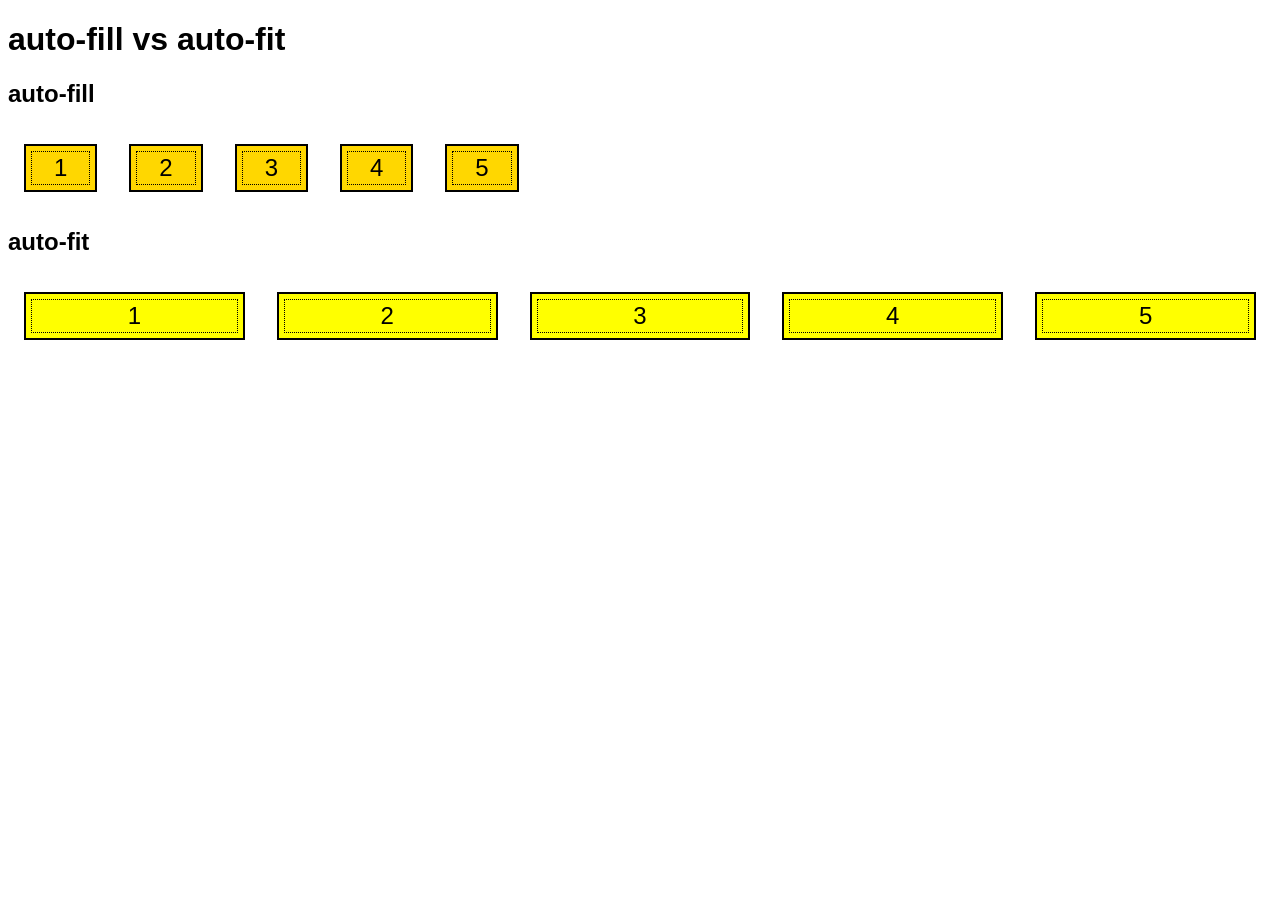
<file: demo-auto-fit-fill_finished/index.html>
<!DOCTYPE html>
<html lang="en">
<head>
    <meta charset="UTF-8">
    <meta name="viewport" content="width=device-width, initial-scale=1.0">
    <link rel="stylesheet" href="main.css" />
    <title>CSCI E-12: Class 04 - Auto Fit &amp; Fill</title>
</head>
<body>
    <h1>auto-fill vs auto-fit</h1>

    <h2>auto-fill</h2>
    <div class="parent grid-auto-fill">
        <div class="child">1</div>
        <div class="child">2</div>
        <div class="child">3</div>
        <div class="child">4</div>
        <div class="child">5</div>
    </div>
    <h2>auto-fit</h2>
    <div class="parent grid-auto-fit">
        <div class="child">1</div>
        <div class="child">2</div>
        <div class="child">3</div>
        <div class="child">4</div>
        <div class="child">5</div>
    </div>

</body>
</html>
</file>
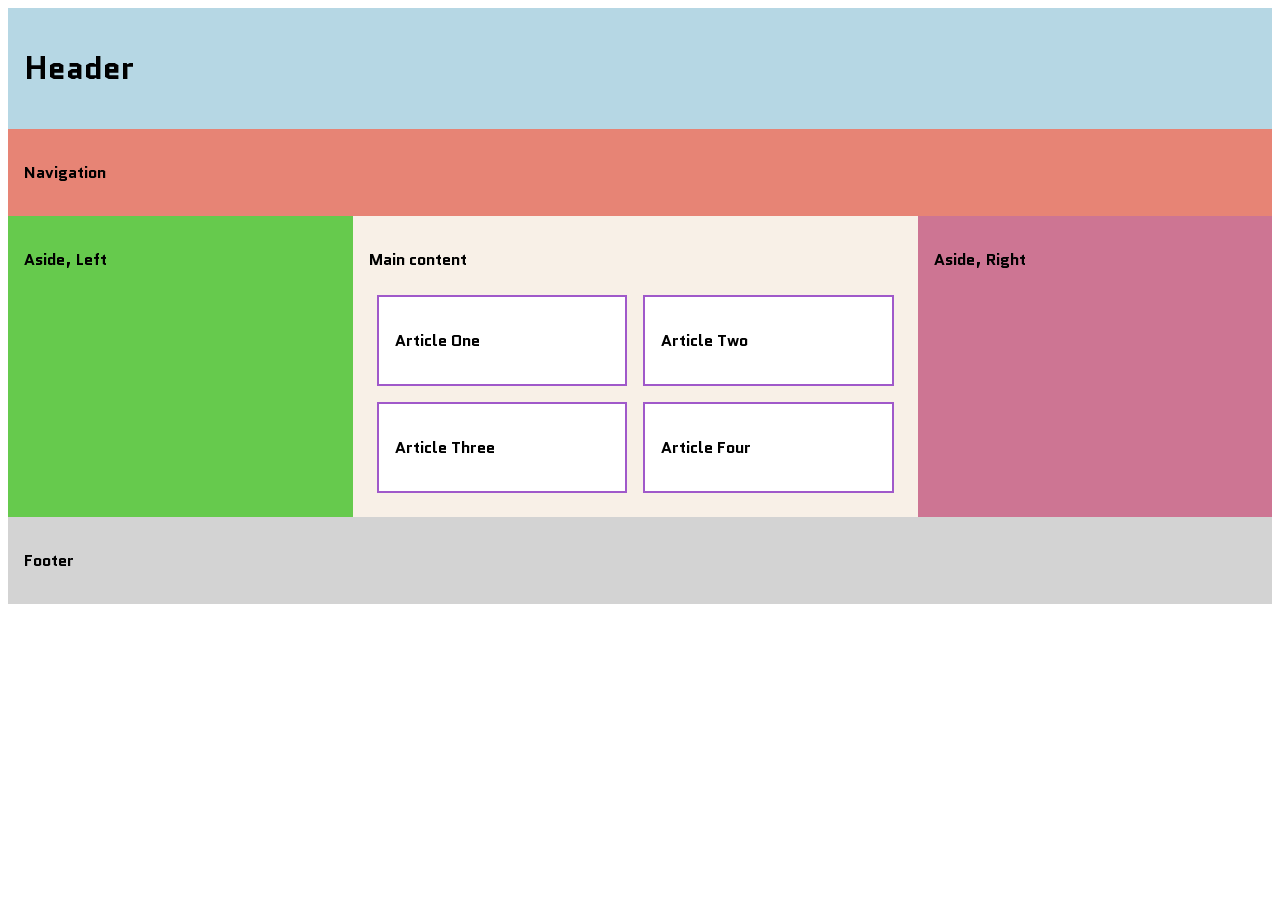
<file: demo-media-queries_finished/index.html>
<!DOCTYPE html>
<html lang="en">
<head>
    <meta charset="UTF-8">
    <meta name="viewport" content="width=device-width, initial-scale=1.0">
    <link rel="stylesheet" href="main.css" />
    <link rel="preconnect" href="https://fonts.googleapis.com">
    <link rel="preconnect" href="https://fonts.gstatic.com" crossorigin>
    <link href="https://fonts.googleapis.com/css2?family=Quantico:ital,wght@0,400;0,700;1,400;1,700&display=swap" rel="stylesheet">
    <title>CSCI E-12: Class 04 - Media Query Demos</title>
</head>
<body>
    <div id="grid-container">
        <header>
            <h1>Header</h1>
        </header>
        <nav>
            <p>Navigation</p>
        </nav>
        <main>
            <p>Main content</p>
            <article>
                <p>Article One</p>
            </article> 
            <article>
                <p>Article Two</p>
            </article>        
            <article>
                <p>Article Three</p>
            </article>     
            <article>
                <p>Article Four</p>
            </article>     
        </main>
        <aside id="left-aside">
            <p>Aside, Left</p>
        </aside>
        <aside id="right-aside">
            <p>Aside, Right</p>
        </aside>
        <footer>
            <p>Footer</p>
        </footer>
    </div>
</body>
</html>
</file>
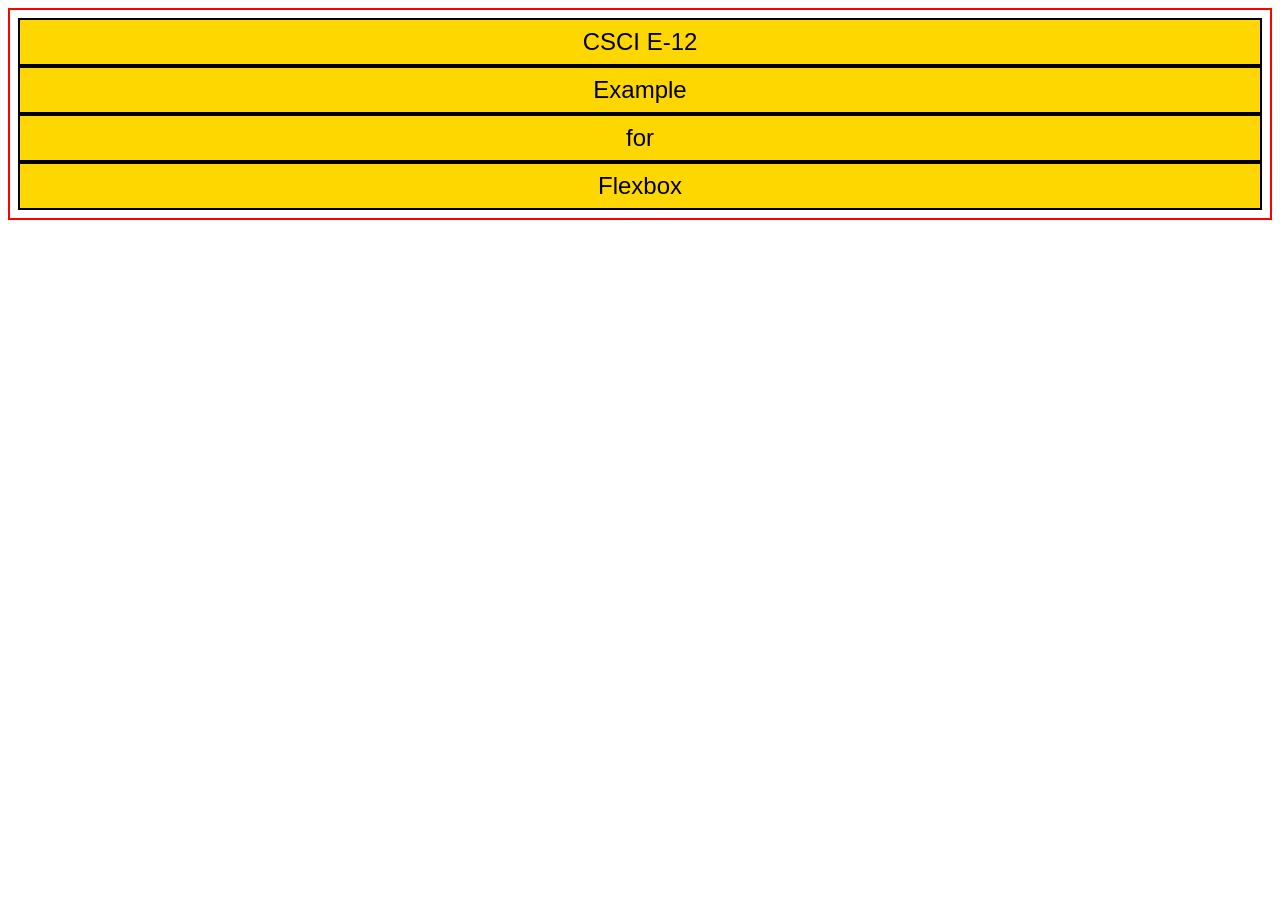
<file: demo-flex-box_finished/index-00.html>
<!DOCTYPE html>
<html lang="en">
<head>
    <meta charset="UTF-8">
    <meta name="viewport" content="width=device-width, initial-scale=1.0">
    <link rel="stylesheet" href="visualize.css" />

    <title>CSCI E-12: Class 04 - Flexbox Demos</title>
</head>
<body>
    <div id="parent">
        <div id="child-01" class="child">
            <p>CSCI E-12</p>
        </div>
        <div id="child-02" class="child">
            <p>Example</p>
        </div>
        <div id="child-03" class="child">
            <p>for</p>
        </div>
        <div id="child-04" class="child">
            <p>Flexbox</p>
        </div>
    </div>
</body>
</html>
</file>
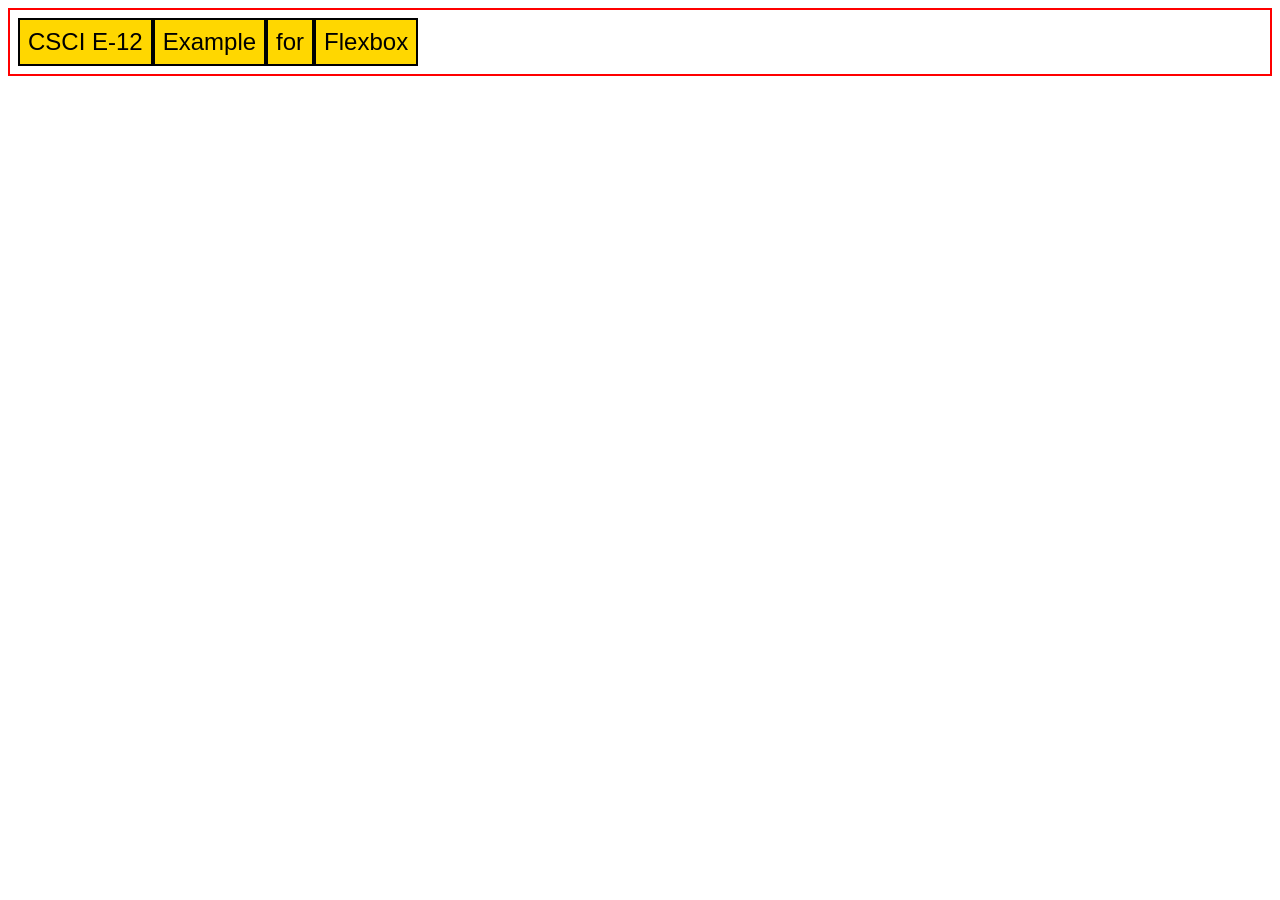
<file: demo-flex-box_finished/index-01.html>
<!DOCTYPE html>
<html lang="en">
<head>
    <meta charset="UTF-8">
    <meta name="viewport" content="width=device-width, initial-scale=1.0">
    <link rel="stylesheet" href="visualize.css" />
    <link rel="stylesheet" href="flex-01.css" />
  
    <title>CSCI E-12: Class 04 - Flexbox Demos</title>
</head>
<body>
    <div id="parent">
        <div id="child-01" class="child">
            <p>CSCI E-12</p>
        </div>
        <div id="child-02" class="child">
            <p>Example</p>
        </div>
        <div id="child-03" class="child">
            <p>for</p>
        </div>
        <div id="child-04" class="child">
            <p>Flexbox</p>
        </div>
    </div>   
</body>
</html>
</file>
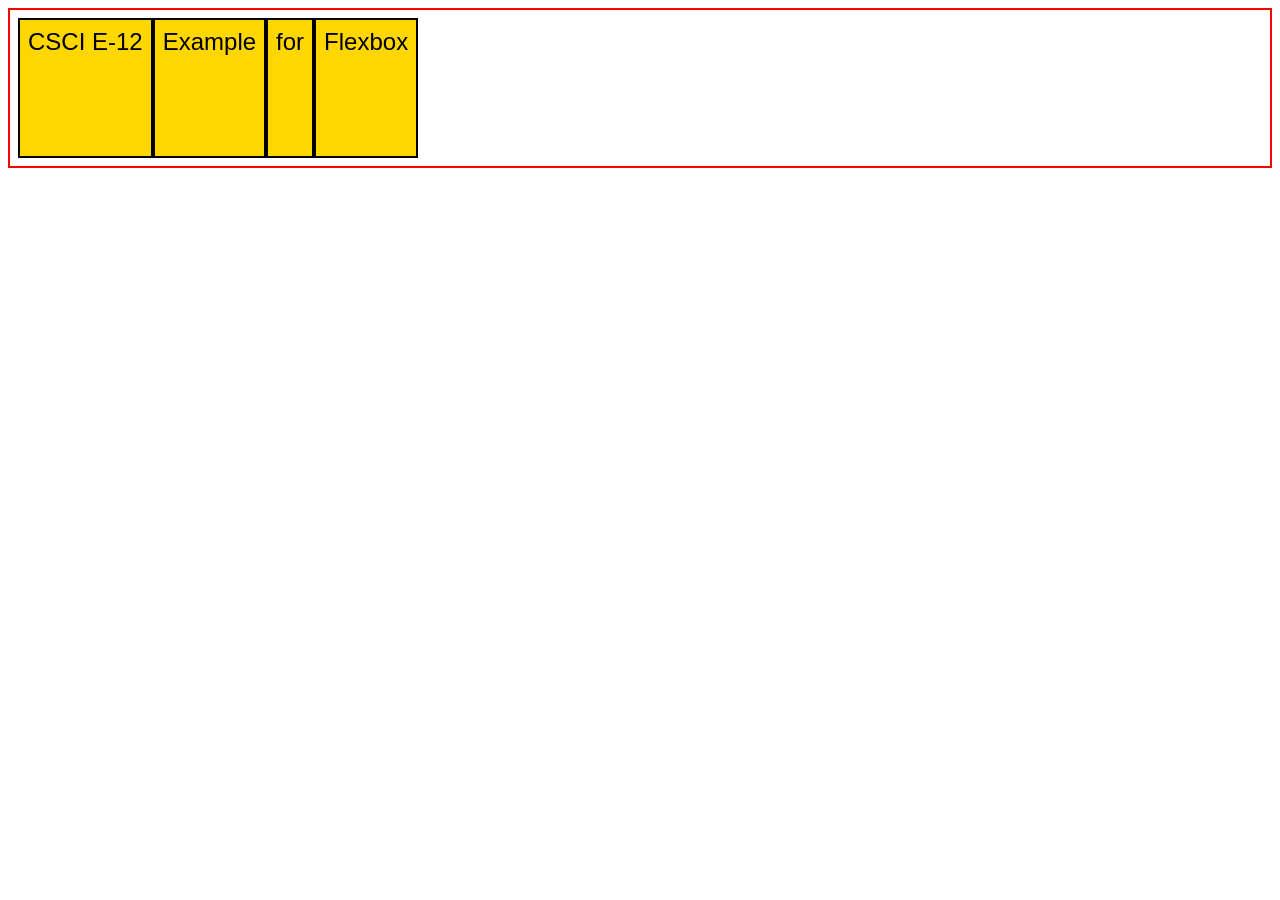
<file: demo-flex-box_finished/index-02.html>
<!DOCTYPE html>
<html lang="en">
<head>
    <meta charset="UTF-8">
    <meta name="viewport" content="width=device-width, initial-scale=1.0">
    <link rel="stylesheet" href="visualize.css" />
    <link rel="stylesheet" href="flex-02.css" />
  
    <title>CSCI E-12: Class 04 - Flexbox Demos</title>
</head>
<body>
   <div id="parent">
        <div id="child-01" class="child">
            <p>CSCI E-12</p>
        </div>
        <div id="child-02" class="child">
            <p>Example</p>
        </div>
        <div id="child-03" class="child">
            <p>for</p>
        </div>
        <div id="child-04" class="child">
            <p>Flexbox</p>
        </div>
    </div>
</body>
</html>
</file>
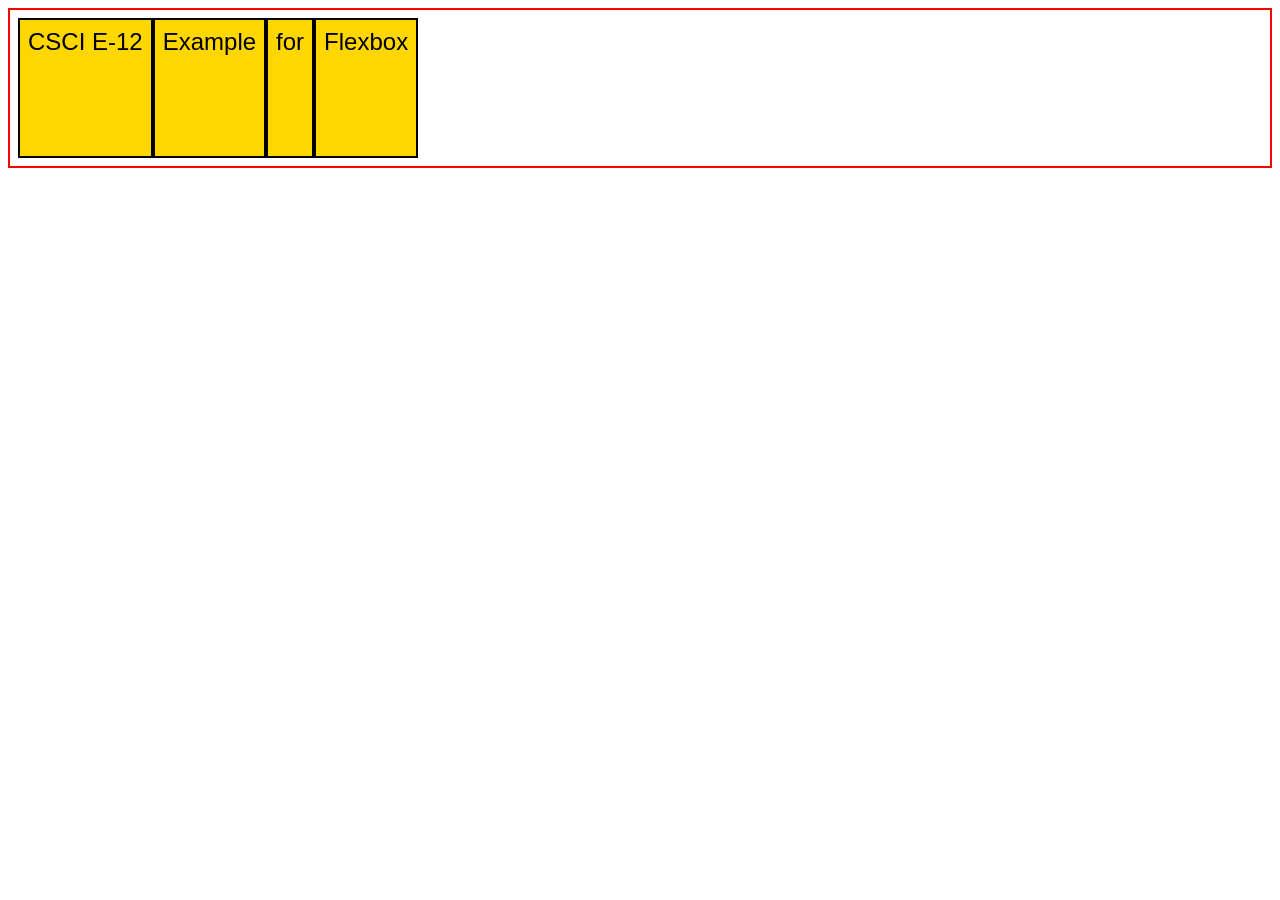
<file: demo-flex-box_finished/index-03.html>
<!DOCTYPE html>
<html lang="en">
<head>
    <meta charset="UTF-8">
    <meta name="viewport" content="width=device-width, initial-scale=1.0">
    <link rel="stylesheet" href="visualize.css" />
    <link rel="stylesheet" href="flex-03.css" />
  
    <title>CSCI E-12: Class 04 - Flexbox Demos</title>
</head>
<body>
   <div id="parent">
        <div id="child-01" class="child">
            <p>CSCI E-12</p>
        </div>
        <div id="child-02" class="child">
            <p>Example</p>
        </div>
        <div id="child-03" class="child">
            <p>for</p>
        </div>
        <div id="child-04" class="child">
            <p>Flexbox</p>
        </div>
    </div>
</body>
</html>
</file>
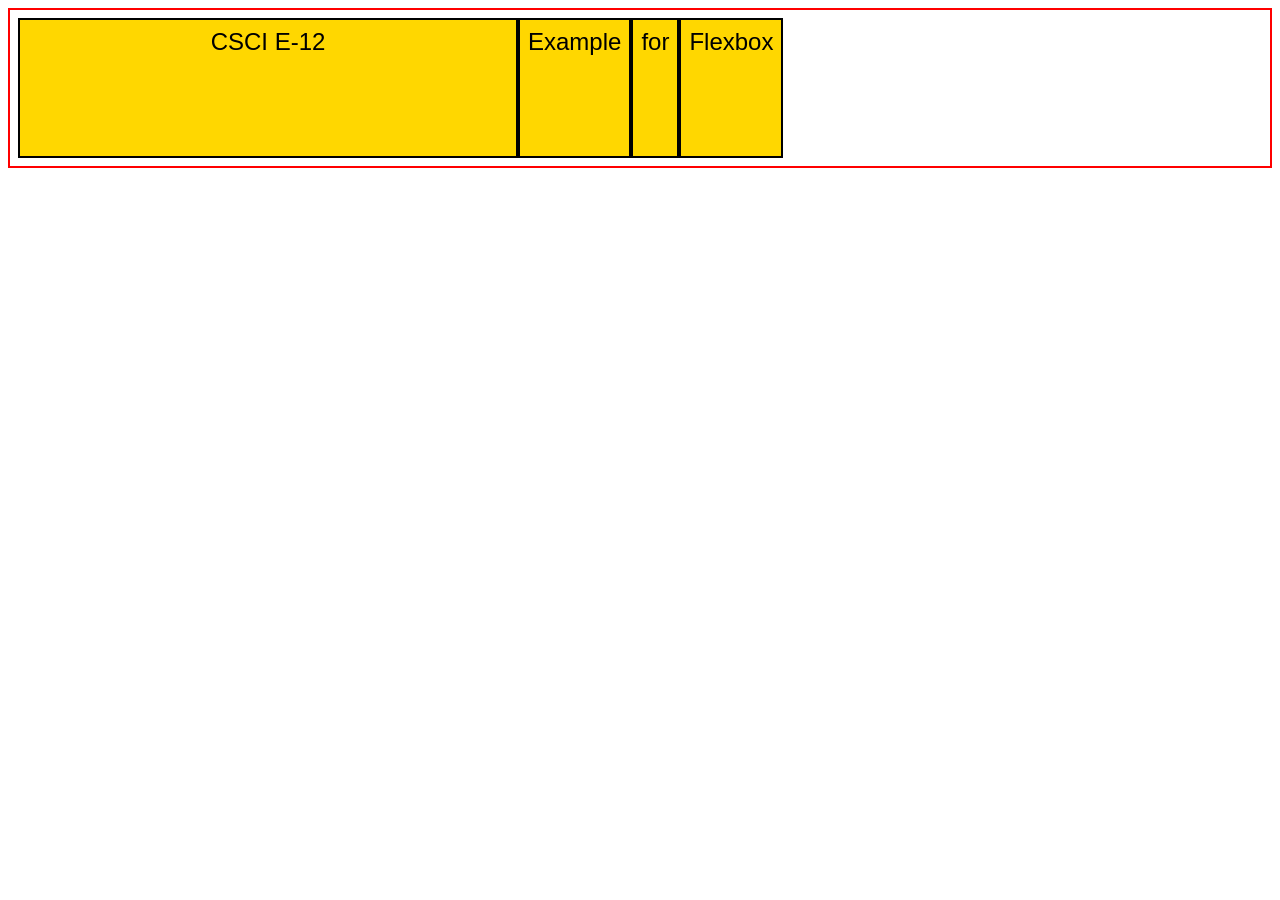
<file: demo-flex-box_finished/index-04.html>
<!DOCTYPE html>
<html lang="en">
<head>
    <meta charset="UTF-8">
    <meta name="viewport" content="width=device-width, initial-scale=1.0">
    <link rel="stylesheet" href="visualize.css" />
    <link rel="stylesheet" href="flex-04.css" />
  
    <title>CSCI E-12: Class 04 - Flexbox Demos</title>
</head>
<body>
    <div id="parent">
        <div id="child-01" class="child">
            <p>CSCI E-12</p>
        </div>
        <div id="child-02" class="child">
            <p>Example</p>
        </div>
        <div id="child-03" class="child">
            <p>for</p>
        </div>
        <div id="child-04" class="child">
            <p>Flexbox</p>
        </div>
    </div>
</body>
</html>
</file>
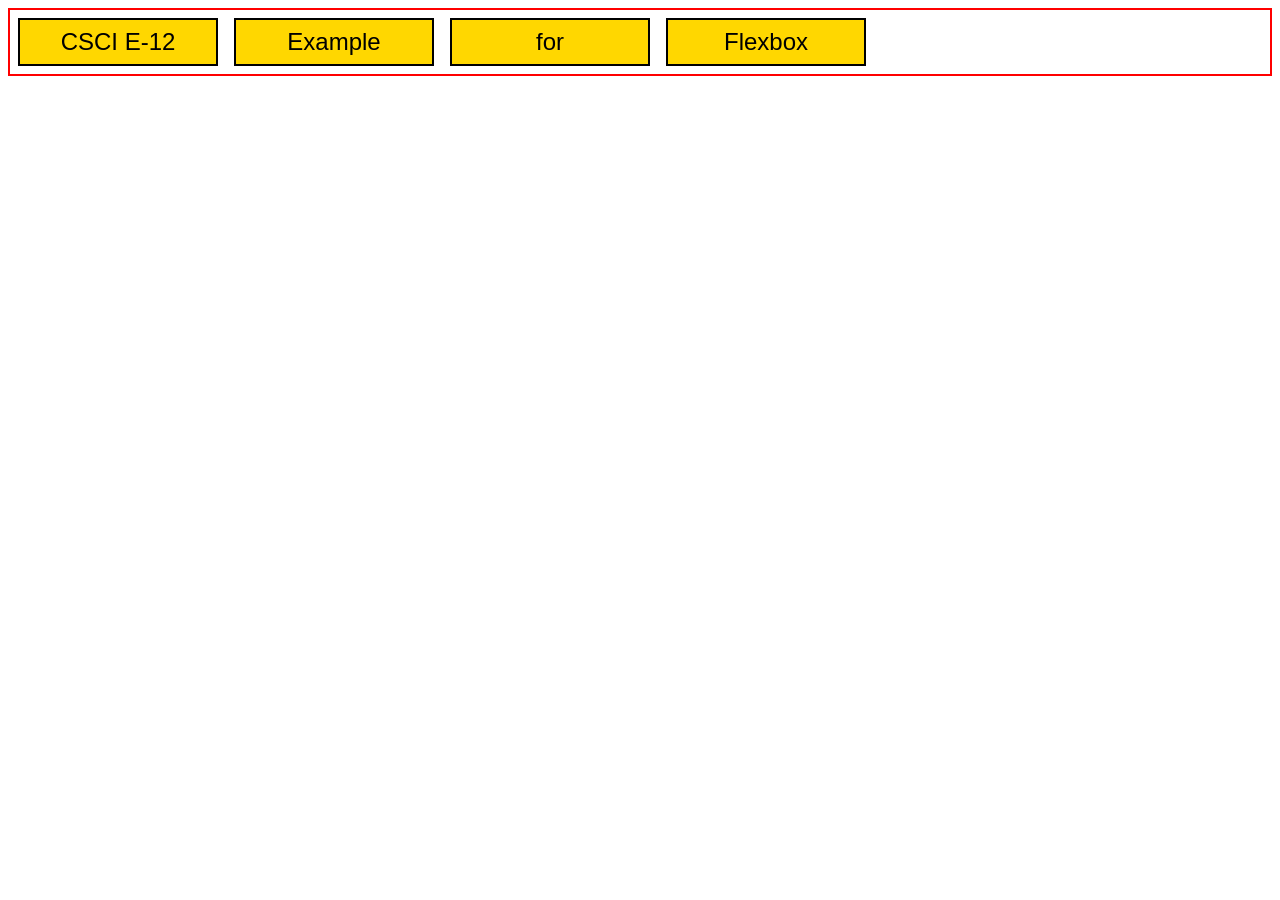
<file: demo-flex-box_finished/index-05.html>
<!DOCTYPE html>
<html lang="en">
<head>
    <meta charset="UTF-8">
    <meta name="viewport" content="width=device-width, initial-scale=1.0">
    <link rel="stylesheet" href="visualize.css" />
    <link rel="stylesheet" href="flex-05.css" />
  
    <title>CSCI E-12: Class 04 - Flexbox Demos</title>
</head>
<body>
    <div id="parent">
        <div id="child-01" class="child">
            <p>CSCI E-12</p>
        </div>
        <div id="child-02" class="child">
            <p>Example</p>
        </div>
        <div id="child-03" class="child">
            <p>for</p>
        </div>
        <div id="child-04" class="child">
            <p>Flexbox</p>
        </div>
    </div>
</body>
</html>
</file>
<file: demo-auto-fit-fill_finished/main.css>
/* Set up */
* {
    box-sizing: border-box;
}

body {
    font-family: Arial, Helvetica, sans-serif;
}

/* Grid properties */
.parent {
    display: grid;
}

.grid-auto-fill {
    grid-template-columns: repeat(auto-fill, minmax(100px, 1fr));
}

.grid-auto-fit {
    grid-template-columns: repeat(auto-fit, minmax(100px, 1fr));
}

/* For visualization purposes */
.grid-auto-fill .child {
    background-color: gold;
}
.grid-auto-fit .child {
    background-color: yellow;
}

.child {
    font-size: 1.5rem;
    border: 2px solid currentColor;
    border-radius: 05.rem;
    margin: 1rem;
    padding: 0.5rem;
    text-align: center;
    outline: dotted currentColor 1px;
    outline-offset: -0.5rem;

}
</file>
<file: demo-media-queries_finished/main.css>
/* Define custom CSS properties for colors. */
:root {
    --header-color: #B6D7E4;
    --nav-color: #E78475;
    --main-color: #F8F0E7;
    --article-color: #FFFFFF;
    --article-border-color: #A059CA;
    --left-aside-color: #66CA4D;
    --right-aside-color: #CD7593;
    --footer-color: #D3D3D3;

}

/* Define CSS for small/default screens */
* {
    box-sizing: border-box;

}

body {
    font-family: "Quantico", Arial, Helvetica, sans-serif;
    font-weight: bold;
}

header, nav, main, article, aside, footer {
    min-height: 2rem;
    padding: 1rem;
}

header {
    background-color: var(--header-color);
}

nav {
    background-color: var(--nav-color);
}

main {
    background-color: var(--main-color);
}

main article {
    border: solid 2px var(--article-border-color);
    background-color: var(--article-color);
    margin: 0.5rem;

}

aside#left-aside {
    background-color: var(--left-aside-color);
}

aside#right-aside {
    background-color: var(--right-aside-color);
}

footer {
    background-color: var(--footer-color);
}

/* Define CSS for screens larger than 600px */
@media (min-width: 600px) {
    #grid-container {
        display: grid;
        grid-template-areas:
            "header header header"
            "navigation navigation navigation"
            "left-aside main-content right-aside"
            "footer footer footer";
    }

    header {
        grid-area: header;
    }

    nav {
        grid-area: navigation;
    }

    main {
        grid-area: main-content;
        display: grid;
        grid-template-columns: repeat(2, 1fr);
    }

    main p {
        grid-column: span 2;
    }

    #left-aside {
        grid-area: left-aside;
    }

    #right-aside {
        grid-area: right-aside;
    }

    footer {
        grid-area: footer;
    }
}
</file>
<file: demo-flex-box_finished/visualize.css>
* {
    box-sizing: border-box;
}

body {
    font-family: Arial, Helvetica, sans-serif;
}

#parent {
    border: 2px solid red;
    padding: 0.5rem;
}

.child {
    background-color: gold;
    font-size: 1.5rem;
    border: 2px solid black;
    border-radius: 05.rem;
    margin: 0;
    padding: 0.5rem;
    text-align: center;

}

.child p {
    margin: 0;
    padding: 0;
}
</file>
<file: demo-flex-box_finished/flex-01.css>
#parent {
    display: flex;
}
</file>
<file: demo-flex-box_finished/flex-02.css>
#parent {
    display: flex;
    height: 10rem;
    justify-content: flex-start;
}

/* 
    justify-content:
        flex-start, flex-end, center, 
        space-between, space-around, space-evenly
*/
</file>
<file: demo-flex-box_finished/flex-03.css>
#parent {
    display: flex;
    height: 10rem;
    justify-content: flex-start;
    align-items: stretch;
}
/* 
    justify-content:
        flex-start, flex-end, center, 
        space-between, space-around, space-evenly
*/   
/* 
   align-items:
        stretch, flex-start, flex-end, 
        center, baseline
*/
</file>
<file: demo-flex-box_finished/flex-04.css>
#parent {
    display: flex;
    height: 10rem;
}

#child-01 {
    flex-basis: 500px;
}
</file>
<file: demo-flex-box_finished/flex-05.css>
#parent {
    display: flex;
    flex-wrap: wrap;
    gap: 1rem;
}

.child {
    flex-basis: 200px;
}
</file>
